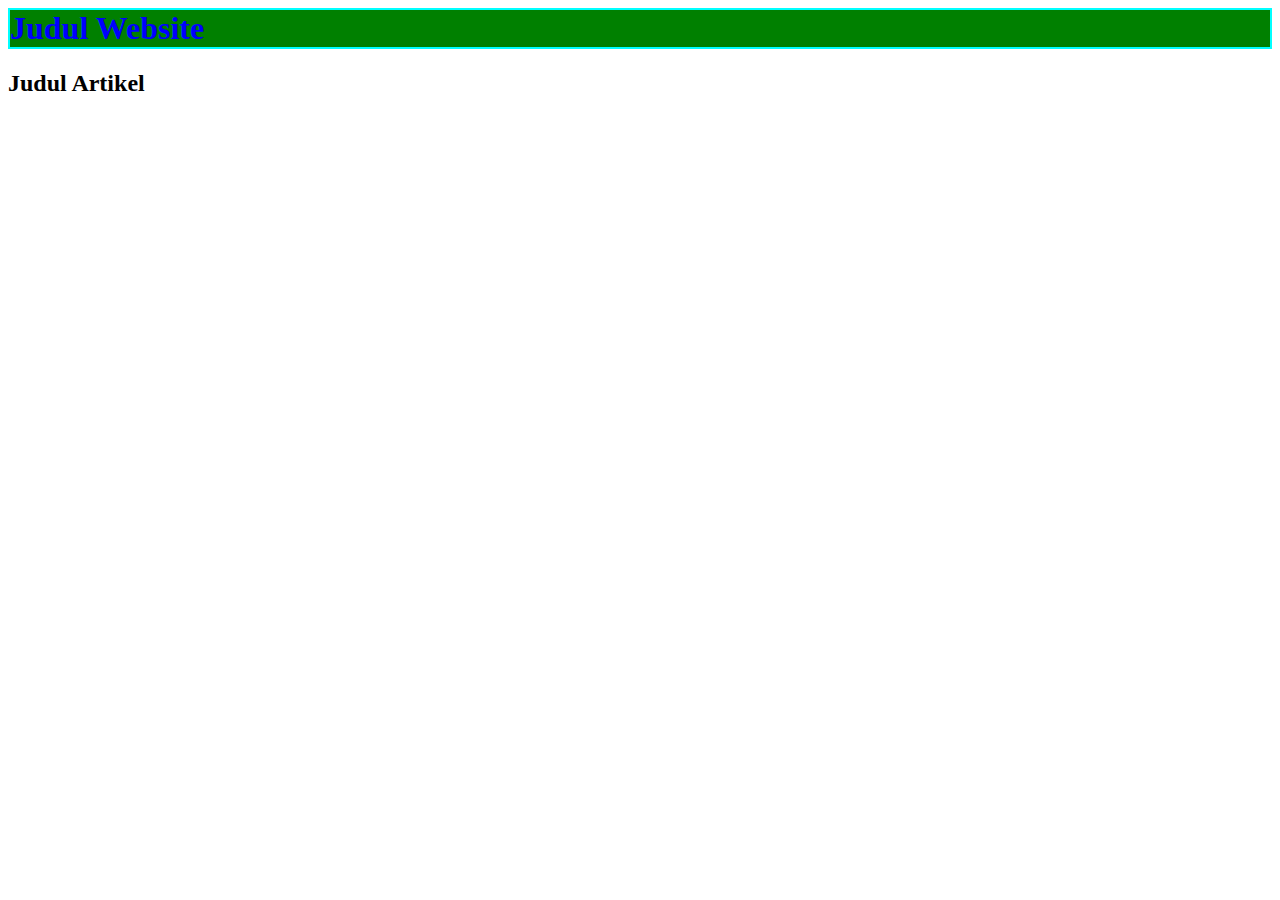
<file: 04.colors/index.html>
<html>
    <head>
        <title>Internal CSS - css</title>
        <style>
            h1{
                color: blue;
                background-color: green;
                border-color: aqua;
                border-width: 2px;
                border-style: solid;
            }
        </style>
    </head>
    <body>
        <h1>Judul Website</h1>
        <h2>Judul Artikel</h2>
    </body>
</html>
</file>
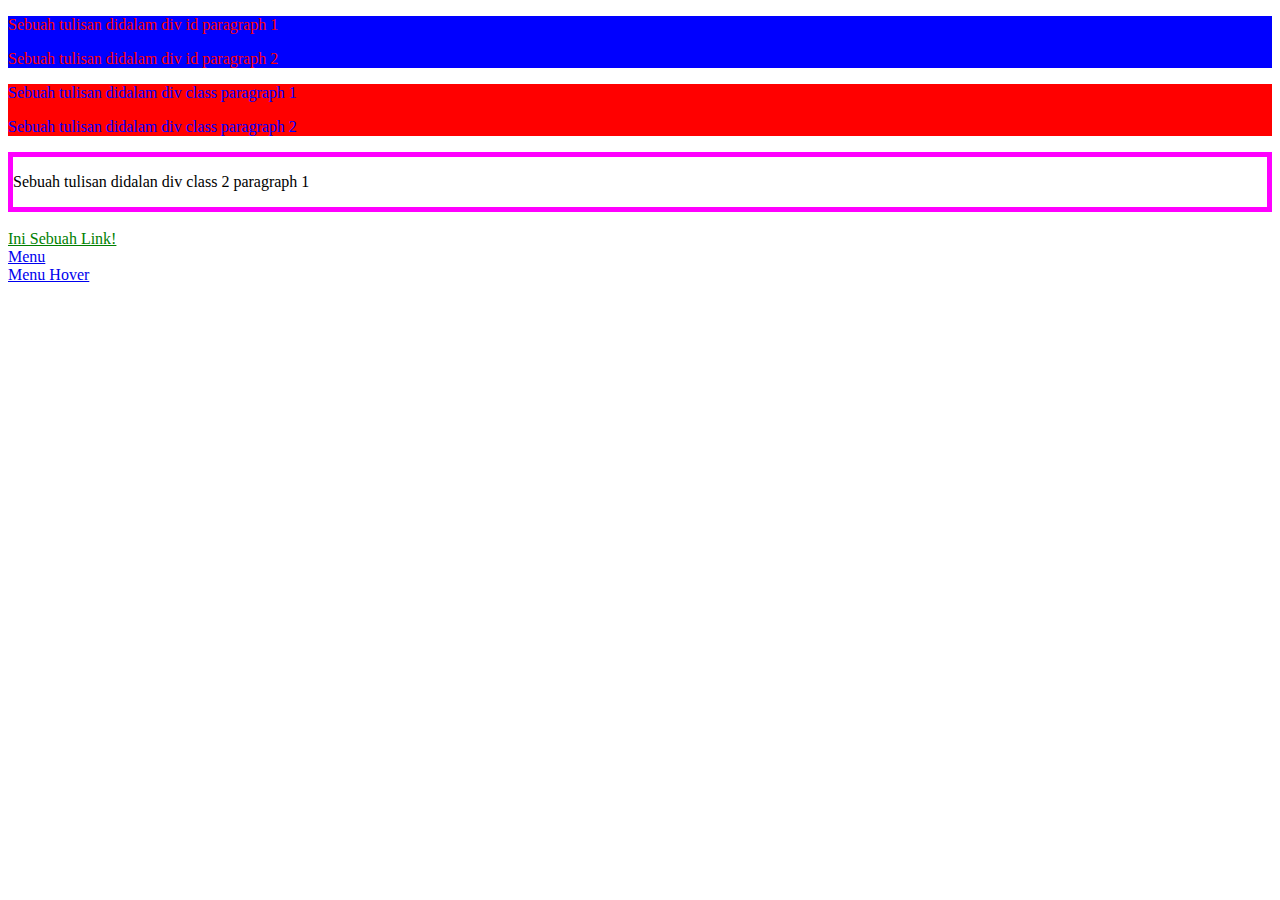
<file: 05.selector/index.html>
<!DOCTYPE html>
<html lang="en">
  <head>
    <meta charset="UTF-8" />
    <meta http-equiv="X-UA-Compatible" content="IE=edge" />
    <meta name="viewport" content="width=device-width, initial-scale=1.0" />
    <link rel="stylesheet" href="./style.css" />
    <title>Document</title>
  </head>
  <body>
    <div id="id1">
      <p>Sebuah tulisan didalam div id paragraph 1</p>
      <p>Sebuah tulisan didalam div id paragraph 2</p>
    </div>

    <div class="kelas1">
      <p>Sebuah tulisan didalam div class paragraph 1</p>
      <p>Sebuah tulisan didalam div class paragraph 2</p>
    </div>

    <div class="kelas2">
      <p>Sebuah tulisan didalan div class 2 paragraph 1</p>
    </div>
    <br />

    <div class="link">
      <a href="#">Ini Sebuah Link!</a>
    </div>

    <div class="menu">
      <a class="tombol" href="#">Menu</a>
      <ul class="list-menu">
        <li>Menu 1</li>
        <li>Menu 2</li>
        <li>Menu 3</li>
      </ul>
    </div>

    <div class="menu-hover">
      <a class="tombol" href="#">Menu Hover</a>
      <ul class="list-menu">
        <li>Menu 1</li>
        <li>Menu 2</li>
        <li>Menu 3</li>
      </ul>
    </div>
  </body>
</html>
</file>
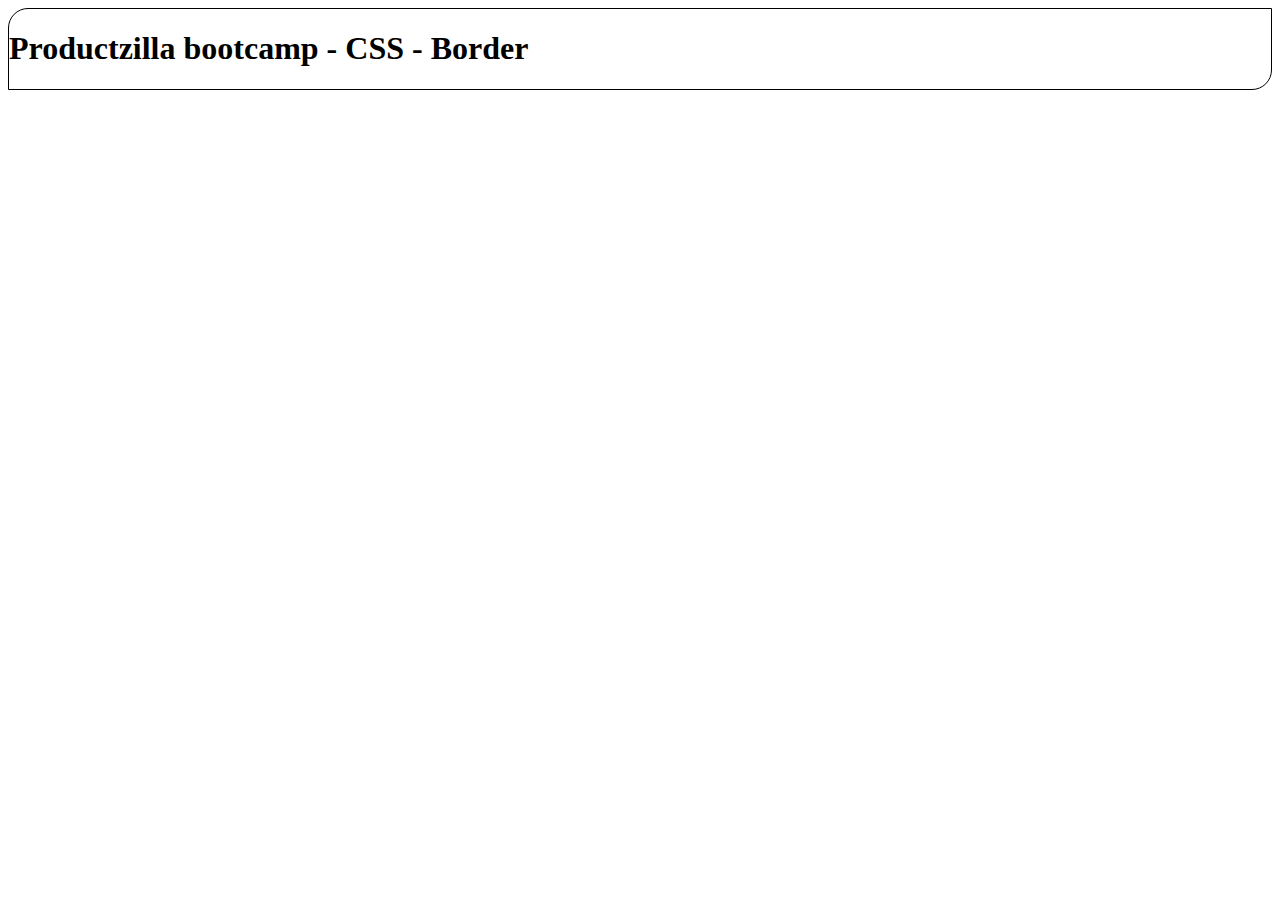
<file: 06.border/index.html>
<html>
    <head>
        <title> FE Bootcamp - basic CSS - Border</title>
        <link rel="stylesheet" href="./style.css">
    </head>
    <body>
        <div class="border-blue">
            <h1> Productzilla bootcamp - CSS - Border</h1>
        </div>
    </body>
</html>
</file>
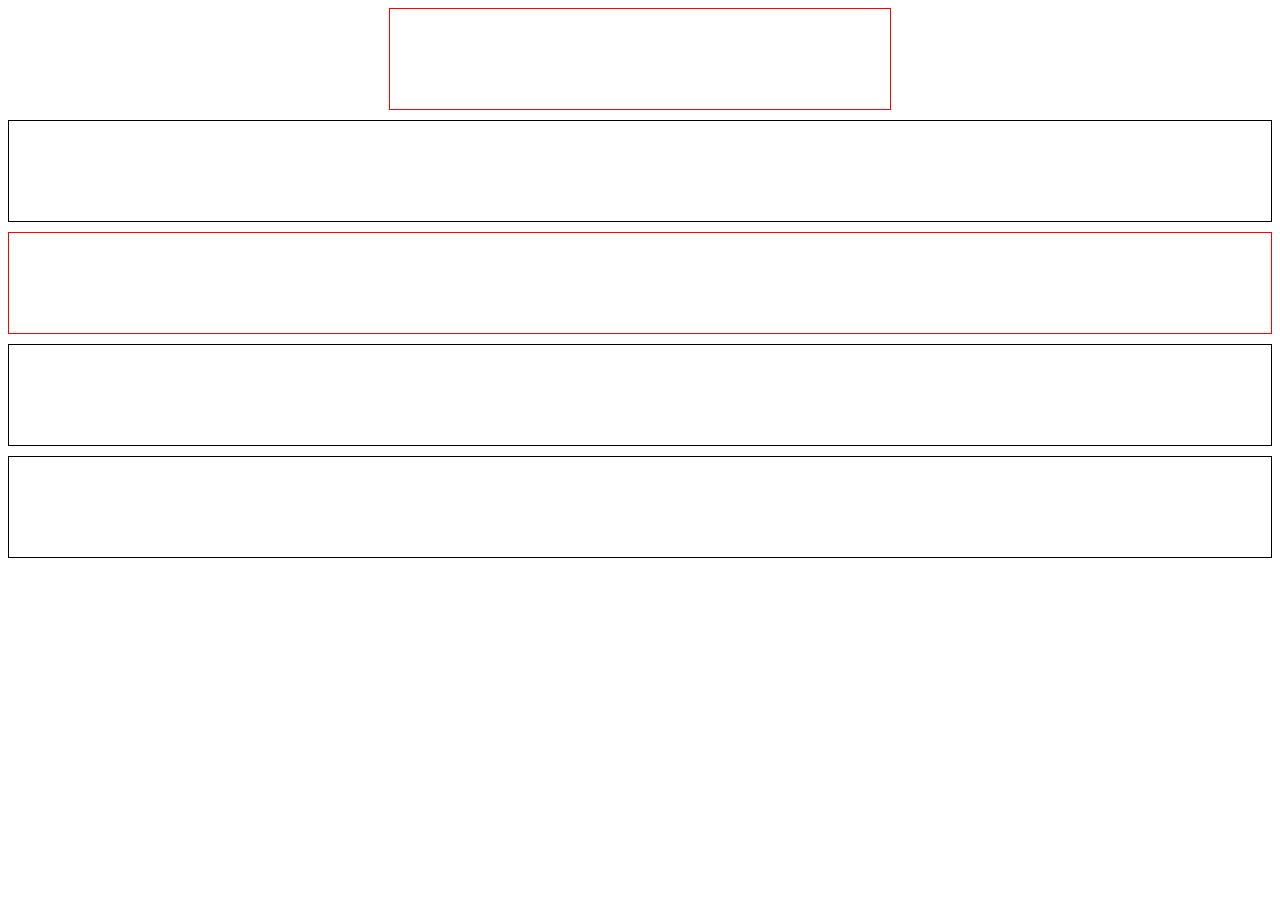
<file: 07.margin-css/index.html>
<html>
    <head>
        <title> FE Bootcamp - basic CSS - Border</title>
        <link rel="stylesheet" href="./style.css">
    </head>
    <body>
        <div class="kotak-tengah merah"></div>
        <div class="kotak biru"></div>
        <div class="kotak merah"></div>
        <div class="kotak hijau"></div>
        <div class="kotak kuning"></div>
    </body>
</html>
</file>
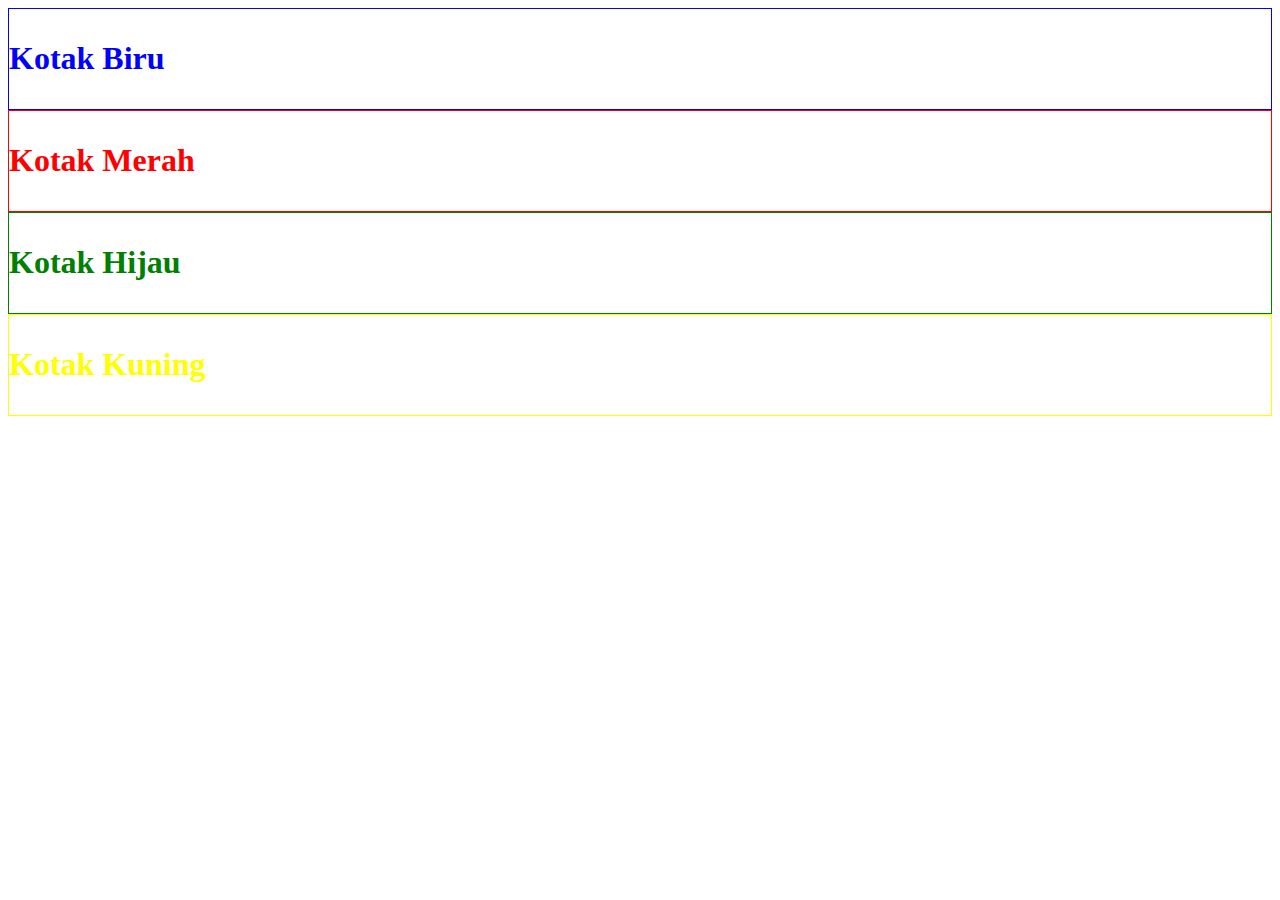
<file: 08.padding-css/index.html>
<html>
    <head>
        <title> FE Bootcamp - basic CSS - Border</title>
        <link rel="stylesheet" href="./style.css">
    </head>
    <body>
        <div class="kotak biru">
            <h1>Kotak Biru</h1>
        </div>
        <div class="kotak merah">
            <h1>Kotak Merah</h1>
        </div>
        <div class="kotak hijau">
            <h1>Kotak Hijau</h1>
        </div>
        <div class="kotak kuning">
            <h1>Kotak Kuning</h1>
        </div>
    </body>
</html>
</file>
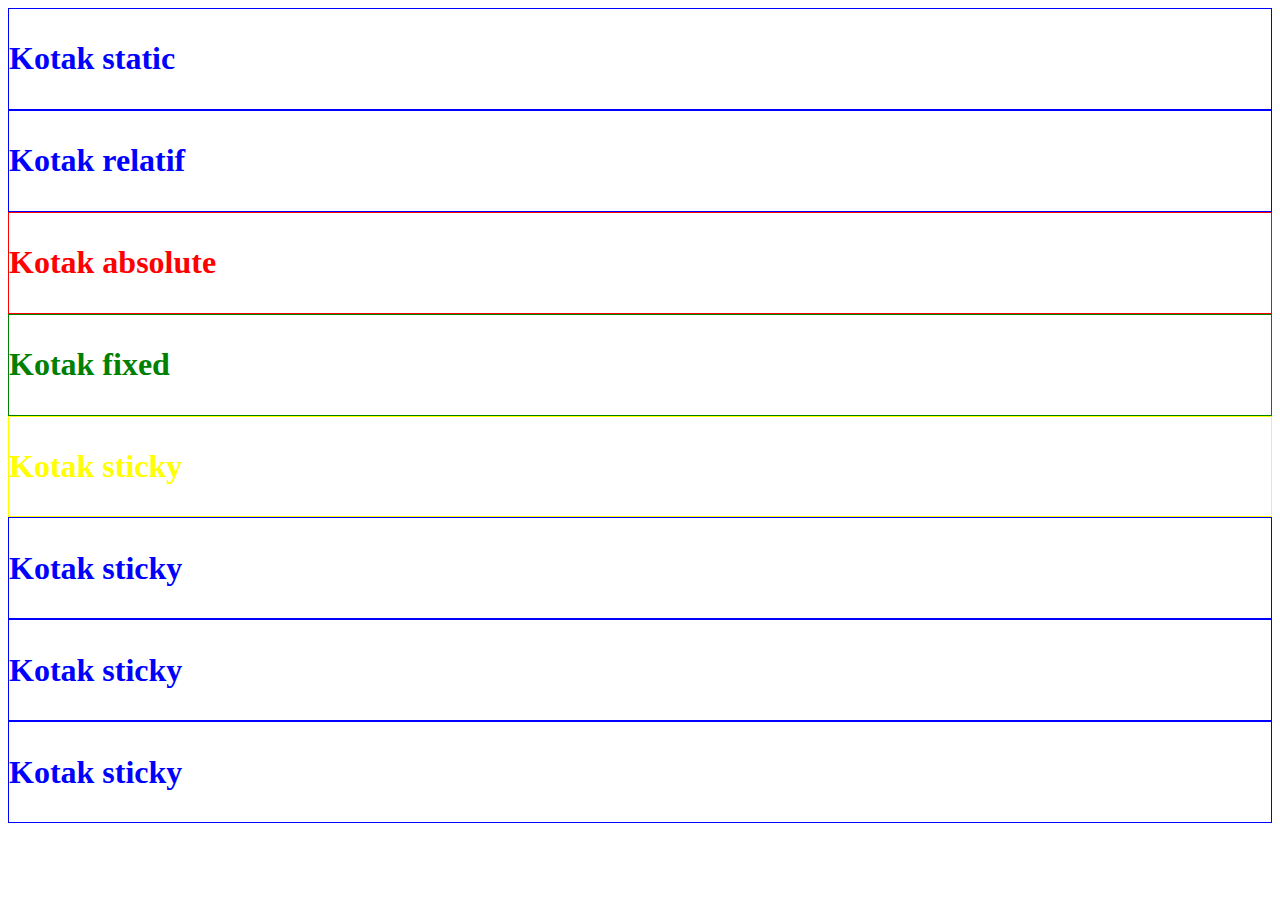
<file: 09.position/index.html>
<html>
    <head>
        <title> FE Bootcamp - basic CSS - Position</title>
        <link rel="stylesheet" href="./style.css">
    </head>
    <body>
        <div class="kotak biru">
            <h1>Kotak static</h1>
        </div>
        <div class="kotak biru">
            <h1>Kotak relatif</h1>
        </div style="position: relative; height: 100px">
        <div class="kotak merah">
            <h1>Kotak absolute</h1>
        </div>
        <div class="kotak hijau">
            <h1>Kotak fixed</h1>
        </div>
        <div class="kotak kuning">
            <h1>Kotak sticky</h1>
        </div>
        <div class="kotak biru">
            <h1>Kotak sticky</h1>
        </div>
        <div class="kotak biru">
            <h1>Kotak sticky</h1>
        </div>
        <div class="kotak biru">
            <h1>Kotak sticky</h1>
        </div>
    </body>
</html>
</file>
<file: 05.selector/style.css>
#id1 {
    color: red;
    background-color: blue;
  }
  
  .kelas1 {
    color: blue;
    background-color: red;
  }
  
  .kelas2 {
    border-style: solid;
    border-color: magenta;
    border-width: 5px;
  }
  
  .link a {
    color: green;
  }
  
  .link a:visited {
    color: blueviolet;
  }
  
  .link a:hover {
    color: white;
    background-color: black;
  }
  
  .link a:active {
    color: red;
    background-color: blueviolet;
  }
  
  .link a:focus {
    border-color: magenta;
    border-style: solid;
    border-width: 3px;
  }
  
  .menu > .list-menu {
    display: none;
  }
  
  .menu > .tombol:focus + .list-menu {
    display: block;
  }
  
  .menu-hover > .list-menu {
    display: none;
  }
  
  .menu-hover:hover > .tombol + .list-menu {
    display: block;
  }
</file>
<file: 06.border/style.css>
.border-blue{
    border-radius: 20px 0 20px 0;
    border-width: 1px 1px 1px 1px;
    border-style: solid;
}
</file>
<file: 07.margin-css/style.css>
.merah{
    border: 1px solid red;
    height: 100px;
}
.kuning{
    border-color: 1px solid yellow;
   
}
.hijau{
    border-color: 1px solid green;
    
}
.biru{
    border-color: 1px solid blue;
    
}
.kotak-tengah{
    margin: auto;
    height: 100px;
    border-width: 1px;
    border-style: solid;
    width: 500px;
}
.kotak{
    margin-top: 10px;
    margin-bottom: 10px;
    height: 100px;
    border-width: 1px;
    border-style: solid;
}
</file>
<file: 08.padding-css/style.css>
.merah{
    border-color: red;
    color: red;

}
.kuning{
    border-color:yellow;
   color: yellow;
}
.hijau{
    border-color:green;
    color: green;
}
.biru{
    border-color: blue;
    color: blue;
}
.kotak{
    padding-top: 10px;
    padding-bottom: 10px;
    border-width: 1px;
    border-style: solid;
}
</file>
<file: 09.position/style.css>
.merah{
    border-color: red;
    color: red;

}
.kuning{
    border-color:yellow;
   color: yellow;
}
.hijau{
    border-color:green;
    color: green;
}
.biru{
    border-color: blue;
    color: blue;
}
.kotak{
    padding-top: 10px;
    padding-bottom: 10px;
    border-width: 1px;
    border-style: solid;
}
.static{
    position: static;
}
.relative{
    position: relative;
    left: 50px;
    top: 50px;
}
.absolute{
    position: absolute;
   
}
.fixed{
    position: fixed;
    width: 100%;
}
.sticky{
    position: sticky;
}
</file>
